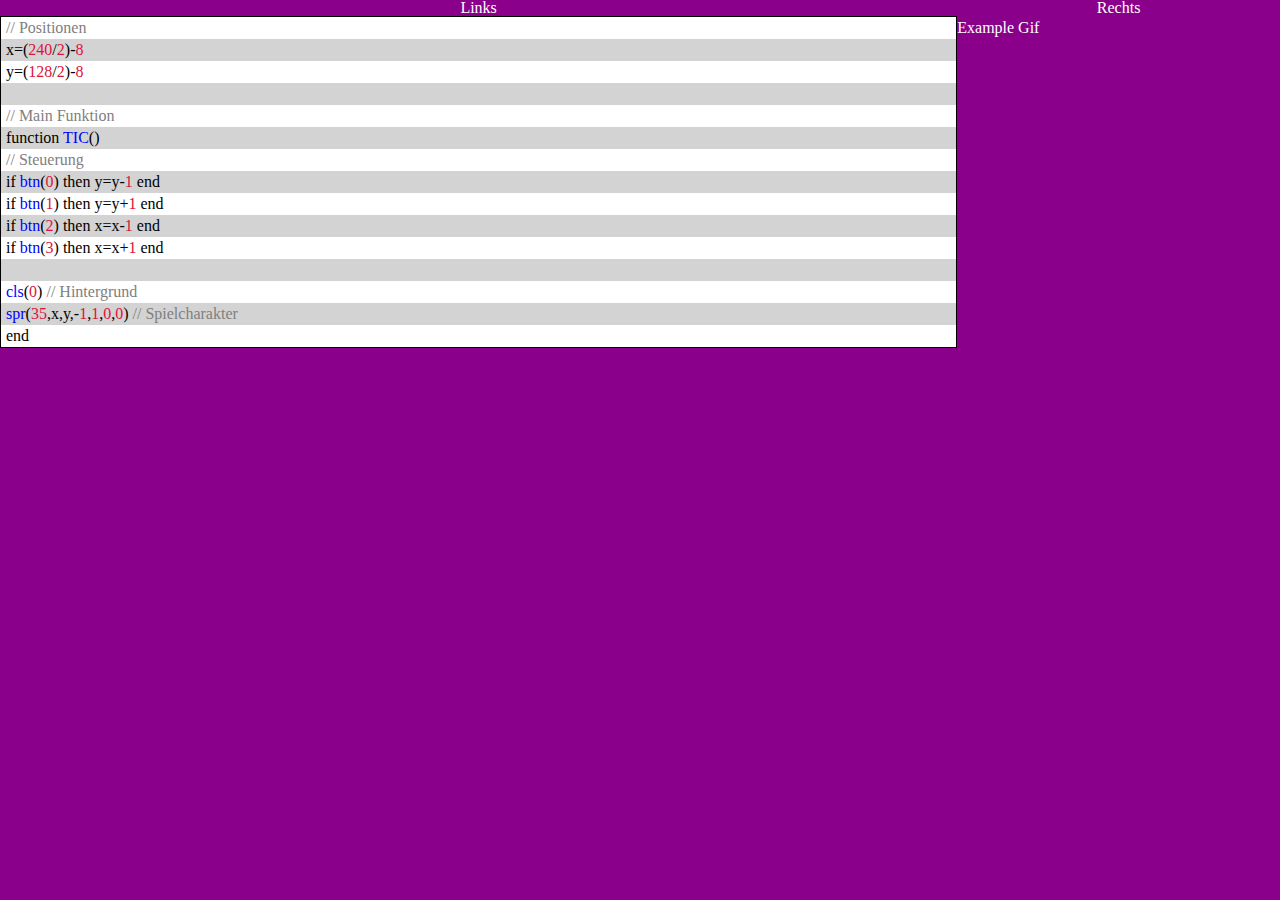
<file: index.html>
<!DOCTYPE html>
<html lang="en">
<head>
    <meta charset="UTF-8">
    <title>Title</title>
    <link rel="stylesheet" href="resources/css/reset.css">
    <link rel="stylesheet" href="./resources/css/style.css">
    <!-- jQuery -->
    <script src="https://code.jquery.com/jquery-3.6.0.min.js" integrity="sha256-/xUj+3OJU5yExlq6GSYGSHk7tPXikynS7ogEvDej/m4=" crossorigin="anonymous"></script>
    <!-- local scripts -->
    <script src="./scripts/codeboxes.js"></script>
</head>
<body>
<table cellspacing="10" width="100%">
    <tr>
        <th>Links</th>
        <th>Rechts</th>
    </tr>
    <tr>
        <td><div id="example" class="code"></div></td>
        <td>Example Gif</td>
    </tr>
</table>
</body>
</html>
</file>
<file: resources/css/style.css>
html {
    font-family: "Comic Sans MS";
    max-width: 100%;
    margin: auto;
    background-color: darkmagenta;
    color: white;
}

div.code {
    border: black 1px solid;
    background-color: white;
    color: black;
}

.codeblock>p {
    padding: 3px 5px;
}

.codeblock>p:nth-child(2n+2) {
    background-color: lightgray;
}

code .comment {
    color: grey;
}

code .funct {
    color: blue;
}

code .number {
    color: crimson;
}

code .punct {
    color: black;
}

code .math {
    color: black;
}

code .logic {
    color: black;
}
</file>
